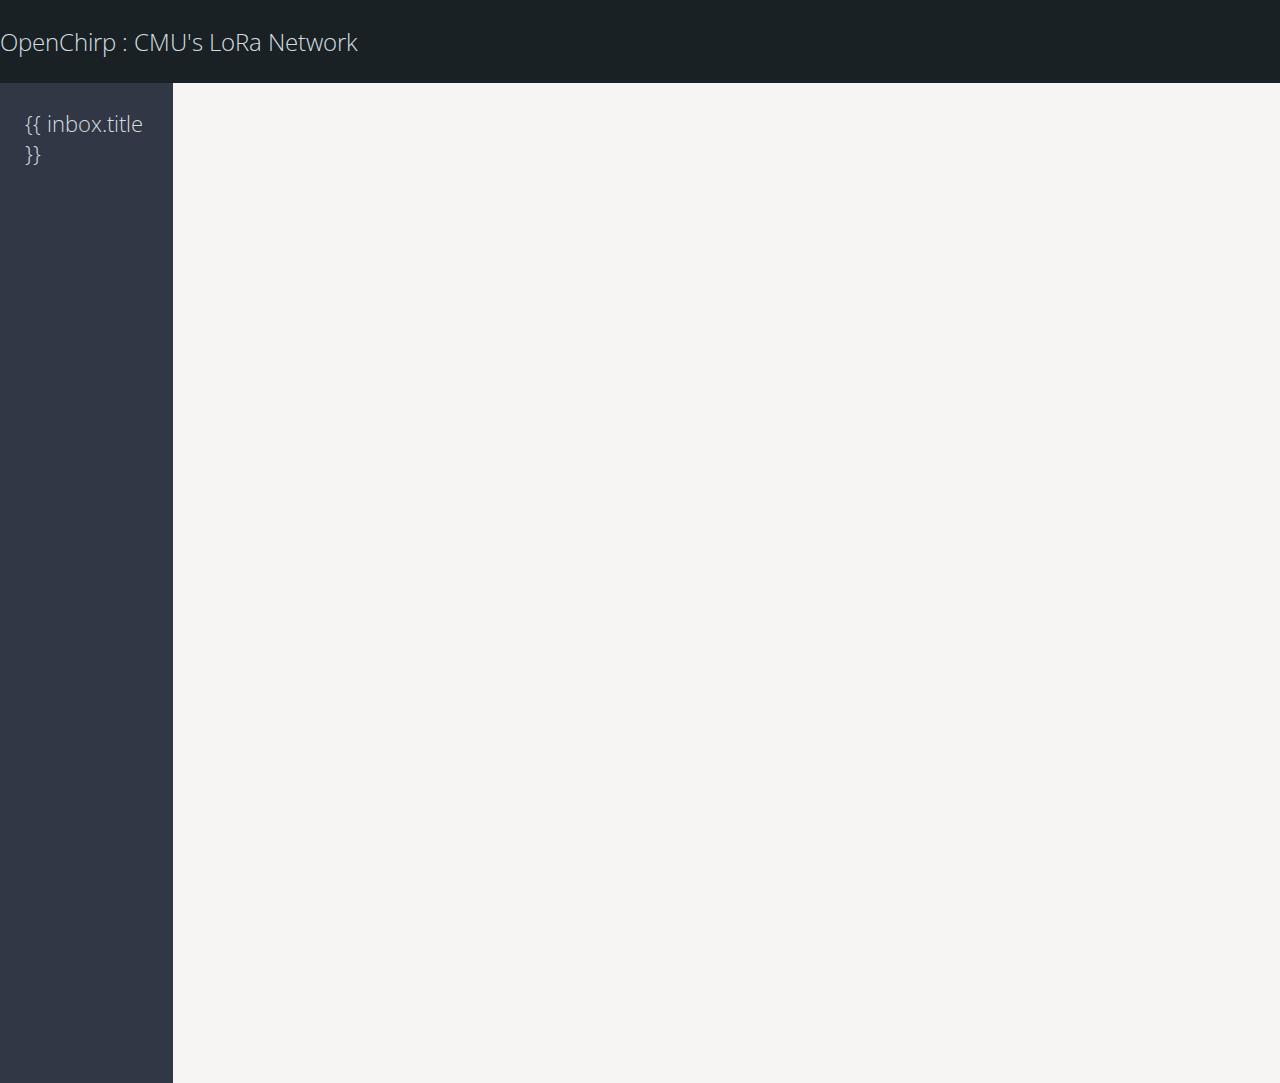
<file: app/index.html>
<!doctype html>
<html ng-app="OpenChirpApp">
  <head>
    <meta charset="utf-8">
    <title>OpenChirp</title>
    <link href="css/style.css" rel="stylesheet">
    <style>
    [ng\:cloak], [ng-cloak], [data-ng-cloak], [x-ng-cloak], .ng-cloak, .x-ng-cloak {
      display: none !important;
    }
    </style>
    <link href='http://fonts.googleapis.com/css?family=Open+Sans:400,300,600,700' rel='stylesheet' type='text/css'>
  </head>
  <body>
    <header class="header" role="banner">
      <div class="header__text">
        <p>OpenChirp : CMU's LoRa Network </p>
      </div>
    </header>

    <main class="main" role="main">
      <div ng-view class="flex"></div>
    </main>

    <!-- Vendor libraries -->
    <script src="lib/jquery-v1.11.1.js"></script>
    <script src="lib/angular-v1.2.22.js"></script>
    <script src="lib/angular-route-v1.2.22.js"></script>
    <script src="lib/angular-sanitize-v1.2.22.js"></script>
    <!-- Application Files -->
    <script src="js/app.js"></script>
   <!-- <script src="js/controllers/TreeCtrl.js"></script>
    <script src="js/controllers/DeviceCtrl.js"></script>
    <script src="js/factories/TreeFactory.js"></script>
    <script src="js/factories/DeviceFactory.js"></script>-->
    <!--<script src="js/directives/TreeDrctv.js"></script>
    <script src="js/directives/DeviceDrctv.js"></script>-->
  </body>
</html>
</file>
<file: app/css/style.css>
* {
  box-sizing: border-box;
  margin: 0;
  padding: 0;
}
body {
  font-size: 16px;
  font-weight: 300;
  font-family: 'Open Sans', 'Helvetica Neue', Helvetica, Arial, sans-serif;
}

ul,
ol {
  list-style: none;
}

/**
 * header
 */
.header {
  padding: 25px 0;
  background: #192124;
  margin: 0 0 10px;
  color: #D5DDE0;
  text-align: left;
  margin-bottom: 0;
}
/**
.header::before {
  content: '';
  width: 15px;
  height: 15px;
  background-color: #333948;
  display: block;
  border-radius: 100%;
  box-shadow: 25px 0 0 #333948, 50px 0 0 #333948;
  margin-left: 15px;
  position: absolute;
  top: 25px;
}
**/
@media screen and (max-width: 640px) {
  .header::before {
    display: none;
  }
}

.header p {
  font-size: 24px;
  font-weight: 200;
}

.header p a {
  text-decoration: none;
  color: #D5DDE0;
  border-bottom: 1px solid #D5DDE0;
}

.header__text {
  font-weight: 900;
}
.header__text img {
  width: 150px;
}

.module.inbox-view {
  background-color: #313744;
  color: #D5DDE0;
  left: 0;
  width: 15%;
  padding: 25px;
}

.module.inbox-view h1 {
  font-weight: 300;
  font-size: 22px;
}

.module.directive {
  background-color: #F6F5F3;
  color: #44424C;
  right: 0;
  width: 100%;
}

.module.directive .email {
  padding: 25px;
}

.flex {
  display: flex;
  align-items: stretch;
  min-height: 1000px;
}

/**
 * inbox
 */
.inbox {

}
.inbox__list {

}
.inbox__list li {
  border-top: 1px solid #ccc;
  padding: 15px 0;
}
.inbox__list li:last-child {
  border-bottom: 1px solid #ccc;
}
.inbox__count {
  margin: 0 0 10px 0;
}

.search-bar {
  background-color: #E3E1E2;
  height: 105px;
  padding: 25px;
}

.inbox__search {
  border: 1px solid #ccc;
  border-radius: 3px;
  padding: 6px 10px;
  margin: 0 0 10px 0;
  width: 250px;
  box-shadow: 0 1px 2px rgba(0,0,0,.1);
}
.inbox__search:focus {
  outline: 0;
  border-color: #aaa;
}

.inbox__list-info {
  display: inline-block;
  left: 0;
  width: 80%;
  padding-left: 25px;
}

.inbox__list-date {
  font-size: 12px;
  margin-bottom: 15px;
}

.inbox__list-actions {
  margin: 10px 0 0;
  display: inline-block;
  right: 0;
  margin-left: 25px;
}
.inbox__list-subject {
  font-weight: 900;
}
.inbox__list-actions a {
  margin: 0 10px 0 0;
  font-weight: 900;
  display: inline-block;
  text-decoration: none;
  border: 1px solid #a6120d;
  border-radius: 3px;
  padding: 6px 10px;
  color: #fff;
  background: #dd1d18;
}
.inbox__list-actions a:hover {
  background: #a6120d;
}

li.no-emails {
  padding: 25px;
}

/**
 * email
 */
.email {

}
.email__info {
  border-top: 1px solid #ccc;
  border-bottom: 1px solid #ccc;
  padding: 15px 0;
}
.email__content {
  margin: 15px 0;
}
.email__content p {
  margin: 0 0 10px;
}
.email__reply,
.email__response a,
.email__back {
  margin: 10px 10px 0 0;
  font-weight: 900;
  display: inline-block;
  text-decoration: none;
  border: 1px solid #a6120d;
  border-radius: 3px;
  padding: 6px 10px;
  color: #fff;
  background: #dd1d18;
}
.email__reply:hover,
.email__response a:hover,
.email__back:hover {
  background: #a6120d;
}
.email__response {
  margin: 0 0 25px;
}
.email__response-text {
  border: 1px solid #ccc;
  border-radius: 3px;
  padding: 6px 10px;
  color: #222;
  width: 100%;
  max-width: 100%;
  min-height: 100px;
  outline: 0;
}
.email__response-text:focus {
  border-color: #aaa;
}

@media screen and (max-width: 840px) {
  .module.inbox-view {
    display: none;
  }
}
</file>
